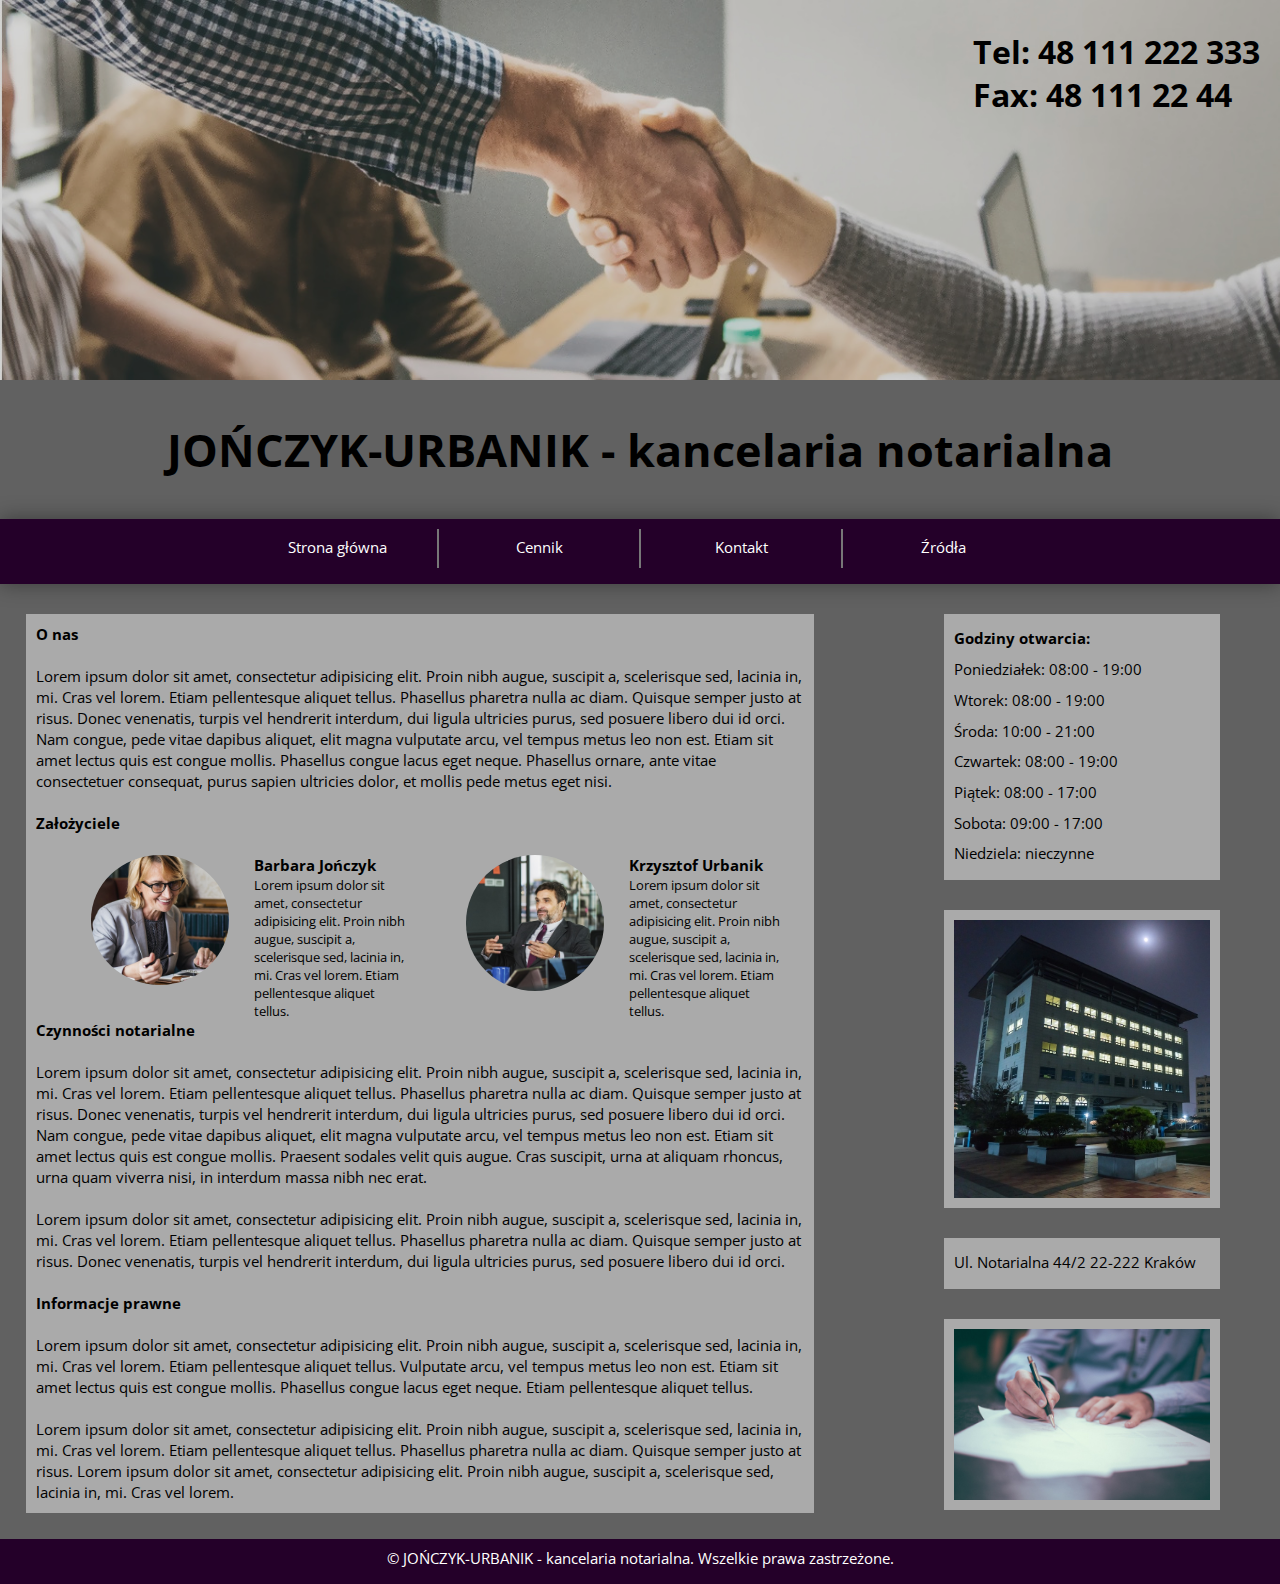
<file: index.html>
<!--Angelika Kubicka, gr.2, Informatyka Stosowana GGiOŚ-->
<!DOCTYPE html>
<html lang="pl-PL">
	<head>
	
		<title>JOŃCZYK-URBANIK – kancelaria notarialna</title>
		<meta charset="utf-8">
		<meta name="description" content="Strona internetowa kancelarii notarialnej">
		<meta name="keywords" content="notariusz, kancelaria notarialna, oświadczenia, testament">
		<link rel="stylesheet" type="text/css" href="projekt.css">
		<link href="https://fonts.googleapis.com/css?family=Open+Sans:400,700" rel="stylesheet"> 
		<script src="jquery-3.4.0.min.js"></script>
		
		<script>
			$(function()
				{
				var NavY = $('.nav').offset().top;
			  	var stickyNav = function()
					{
					var ScrollY = $(window).scrollTop();
						if (ScrollY > NavY) { 
							$('.nav').addClass('sticky');
							document.getElementById("stick").style.display="block";
							}
						else {
							$('.nav').removeClass('sticky'); 
							document.getElementById("stick").style.display="none";
						}
					};
					
				stickyNav();
				  
				$(window).scroll(function() {
				stickyNav();
					
				});
			});
			
			$(function(){
				$('#slideshow > div:gt(0)').hide();
			
			setInterval(function(){ 
				$('#slideshow > div:first')
				.fadeOut(2000)
				.next()
				.fadeIn(2000)
				.end()
				.appendTo('#slideshow');
				}, 4000);
			});
			
		</script>
				
	</head>
	<body>
	
		<div id="slideshow">
			<div>
				<img src="photo1.jpg" class="top_pic">
			</div> 
			<div>
				<img src="photo2.jpg" class="top_pic">
			</div>
			<div>
				<img src="photo3.jpg" class="top_pic">
			</div>
			<div>
				<img src="photo4.jpg" class="top_pic">
			</div>
		</div>
			
		<p id="phone">Tel: 48 111 222 333<br>Fax: 48 111 22 44</p>
		
		<div class="content">
		
			<div>
				<h1 id="title">JOŃCZYK-URBANIK - kancelaria notarialna</h1>
			</div>
		
			
			<div id="stick"></div>
			<div class="nav">
				<ul>
					<li><a href="index.html">Strona główna</a></li>
					<li><a href="cennik.html">Cennik</a></li>
					<li><a href="kontakt.html">Kontakt</a></li>
					<li><a href="zrodla.html">Źródła</a></li>
				</ul>
			</div>
		
			<div id="text">
				<h2>O nas</h2>
				<br>
				<p>Lorem ipsum dolor sit amet, consectetur adipisicing elit. Proin nibh augue, suscipit a, scelerisque sed, lacinia in, mi. Cras vel lorem. Etiam pellentesque aliquet tellus. Phasellus pharetra nulla ac diam. Quisque semper justo at risus. Donec venenatis, turpis vel hendrerit interdum, dui ligula ultricies purus, sed posuere libero dui id orci. Nam congue, pede vitae dapibus aliquet, elit magna vulputate arcu, vel tempus metus leo non est. Etiam sit amet lectus quis est congue mollis. Phasellus congue lacus eget neque. Phasellus ornare, ante vitae consectetuer consequat, purus sapien ultricies dolor, et mollis pede metus eget nisi.</p>
				<br>
				<h2>Założyciele</h2>
				<br>				
				<div class="person">
					<img src="photo5.jpg" class="circle" />
					<h4>Barbara Jończyk</h4>
					<p class="descr">Lorem ipsum dolor sit amet, consectetur adipisicing elit. Proin nibh augue, suscipit a, scelerisque sed, lacinia in, mi. Cras vel lorem. Etiam pellentesque aliquet tellus. 
					</p>
				</div>
				<div class="person">
					<img src="photo6.jpg" class="circle" />
					<h4>Krzysztof Urbanik</h4>
					<p class="descr">Lorem ipsum dolor sit amet, consectetur adipisicing elit. Proin nibh augue, suscipit a, scelerisque sed, lacinia in, mi. Cras vel lorem. Etiam pellentesque aliquet tellus.
					</p>
				</div>	
				<br>
				<div style="clear:both;"></div>
				<h2>Czynności notarialne</h2>
				<br>
				<p>Lorem ipsum dolor sit amet, consectetur adipisicing elit. Proin nibh augue, suscipit a, scelerisque sed, lacinia in, mi. Cras vel lorem. Etiam pellentesque aliquet tellus. Phasellus pharetra nulla ac diam. Quisque semper justo at risus. Donec venenatis, turpis vel hendrerit interdum, dui ligula ultricies purus, sed posuere libero dui id orci. Nam congue, pede vitae dapibus aliquet, elit magna vulputate arcu, vel tempus metus leo non est. Etiam sit amet lectus quis est congue mollis. Praesent sodales velit quis augue. Cras suscipit, urna at aliquam rhoncus, urna quam viverra nisi, in interdum massa nibh nec erat.
				<br><br>
				<p>Lorem ipsum dolor sit amet, consectetur adipisicing elit. Proin nibh augue, suscipit a, scelerisque sed, lacinia in, mi. Cras vel lorem. Etiam pellentesque aliquet tellus. Phasellus pharetra nulla ac diam. Quisque semper justo at risus. Donec venenatis, turpis vel hendrerit interdum, dui ligula ultricies purus, sed posuere libero dui id orci. </p>
				</p>
				<br>
				<h2>Informacje prawne</h2>
				<br>
				<p>Lorem ipsum dolor sit amet, consectetur adipisicing elit. Proin nibh augue, suscipit a, scelerisque sed, lacinia in, mi. Cras vel lorem. Etiam pellentesque aliquet tellus. Vulputate arcu, vel tempus metus leo non est. Etiam sit amet lectus quis est congue mollis. Phasellus congue lacus eget neque.  Etiam pellentesque aliquet tellus.
				<br><br>
				Lorem ipsum dolor sit amet, consectetur adipisicing elit. Proin nibh augue, suscipit a, scelerisque sed, lacinia in, mi. Cras vel lorem. Etiam pellentesque aliquet tellus. Phasellus pharetra nulla ac diam. Quisque semper justo at risus. Lorem ipsum dolor sit amet, consectetur adipisicing elit. Proin nibh augue, suscipit a, scelerisque sed, lacinia in, mi. Cras vel lorem.
			</div>
			
			<div class="side">
				<h4>Godziny otwarcia: </h4>
				Poniedziałek: 08:00 - 19:00<br>
				Wtorek: 08:00 - 19:00<br>
				Środa: 10:00 - 21:00<br>
				Czwartek: 08:00 - 19:00<br>
				Piątek: 08:00 - 17:00<br>
				Sobota: 09:00 - 17:00<br>
				Niedziela: nieczynne<br>
			</div>
			
			<div>
				<img src="building.jpg" class="side">
			</div>
					
			<div class="side">
			Ul. Notarialna 44/2 22-222 Kraków
			</div>	

			<div>
				<img src="paper.jpg" class="side"/>
			</div>	
		
			<footer>
				&copy JOŃCZYK-URBANIK - kancelaria notarialna. Wszelkie prawa zastrzeżone.
			</footer>
		
	</body>
</html>
</file>
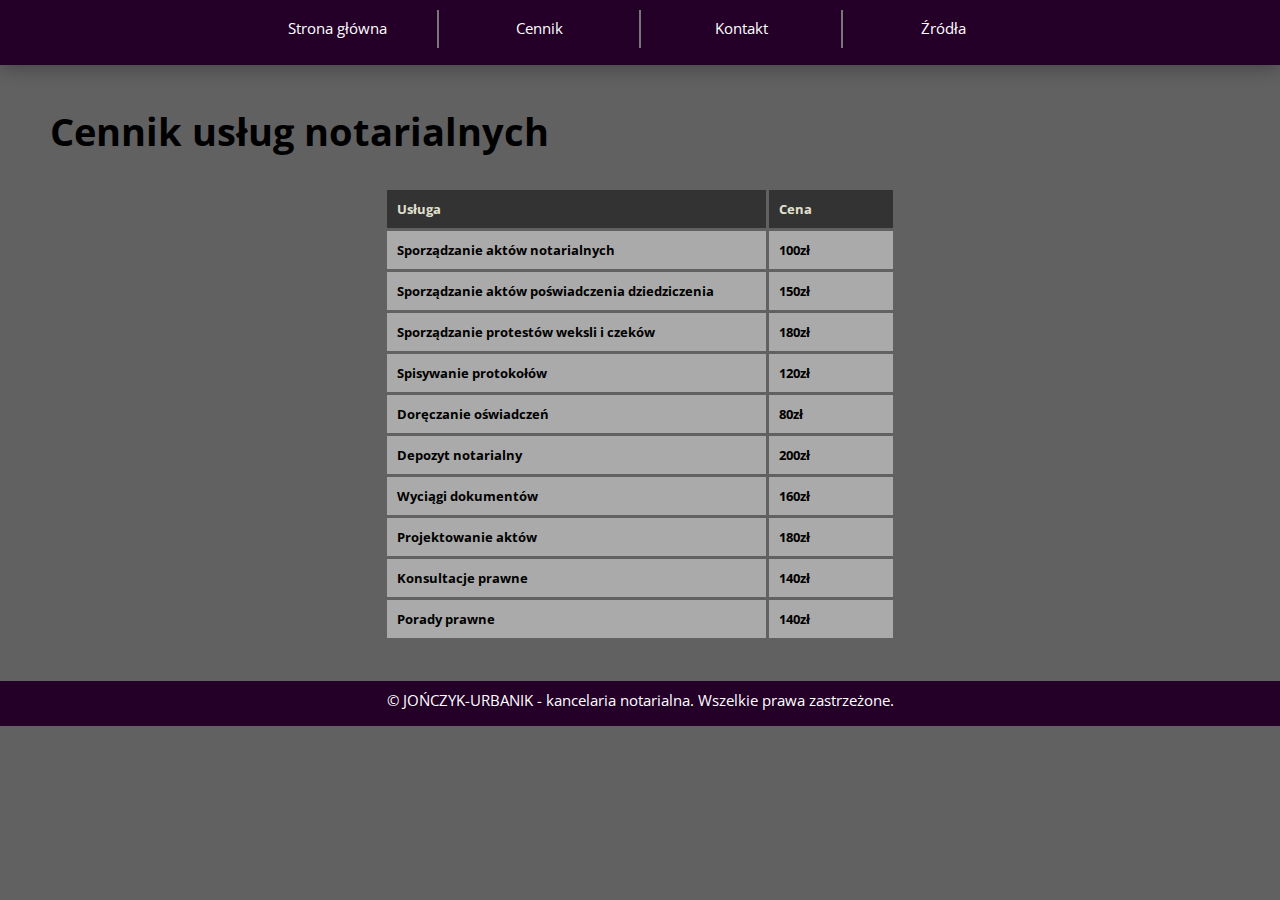
<file: cennik.html>
<!DOCTYPE html>
<html lang="pl-PL">
	<head>
		<title>Cennik</title>
		<meta charset="utf-8">
		<link rel="stylesheet" type="text/css" href="projekt.css">
		<link href="https://fonts.googleapis.com/css?family=Open+Sans:400,700" rel="stylesheet"> 
	</head>
	<body>
		<div class="nav">
				<ul>
					<li><a href="index.html">Strona główna</a></li>
					<li><a href="cennik.html">Cennik</a></li>
					<li><a href="kontakt.html">Kontakt</a></li>
					<li><a href="zrodla.html">Źródła</a></li>
				</ul>
		</div>
	
		<h1 class="p_title">Cennik usług notarialnych</h1>
		
		<table>
			<tr id="first">
				<th>Usługa</th>
				<th>Cena</th>
			</tr>
			<tr>
				<th>Sporządzanie aktów notarialnych</th>
				<th>100zł</th>
			</tr>
			<tr>
				<th>Sporządzanie aktów poświadczenia dziedziczenia</th>
				<th>150zł</th>
			</tr>
			<tr>
				<th>Sporządzanie protestów weksli i czeków</th>
				<th>180zł</th>
			</tr>
			<tr>
				<th>Spisywanie protokołów</th>
				<th>120zł</th>
			</tr>
			<tr>
				<th>Doręczanie oświadczeń</th>
				<th>80zł</th>
			</tr>
			<tr>
				<th>Depozyt notarialny</th>
				<th>200zł</th>
			</tr>
			<tr>
				<th>Wyciągi dokumentów</th>
				<th>160zł</th>
			</tr>
			<tr>
			<tr>
				<th>Projektowanie aktów</th>
				<th>180zł</th>
			</tr>
			<tr>
				<th>Konsultacje prawne</th>
				<th>140zł</th>
			</tr>
			<tr>
				<th>Porady prawne</th>
				<th>140zł</th>
			</tr>
			
		</table>
		
			
		<footer>
			&copy JOŃCZYK-URBANIK - kancelaria notarialna. Wszelkie prawa zastrzeżone.</div>
		</footer>
	
	</body>
</html>
</file>
<file: projekt.css>
*{
	margin: 0;
	padding: 0;
	font-size: 1.2vw;
}

body{
	background-color: #616161;
	font-family: 'Open Sans', sans-serif;
	height: 100%;
}

.top_pic{
	width: 100%;
	height: 380px;
	opacity: 0.8;
}

#slideshow {
	margin-top: 400px;
}

#slideshow > div {
	position: absolute;
	top: 0;
	left: 0;
	right: 0;
} 

#phone{
	font-size: 2.5vw;
	font-weight: bold;
	position: absolute;
	top: 30px;
	right: 20px;
}

.nav{
	overflow: hidden;
	background-color: #240029;
	width: 100%;
	height: 65px;
	text-align: center;
	box-shadow: 0 0 20px rgba(0,0,0,0.4);
}

#title{
	margin-top: 30px;
	margin-bottom: 20px;
	text-align: center;
	font-size: 3.5vw;
	padding: 1.5%;
}

#text{
	float: left;
	width: 65%;
	height: 70%;
	background-color: #aaa;
	margin: 2%;
	margin-top: 30px;
	padding: 10px;
	
}

.side{
	width: 22%;
	height: 10%;
	background-color: #aaa;
	float: right;
	margin: 30px 60px 0 20px;
	padding: 10px;
	line-height: 2;
}

.circle{
	width: 40%;
	height: 40%;
	border-radius: 50%;
	margin: 0 25px 25px 25px;
	float: left;
}

.person{
	float: left;
	width: 45%;
	margin-left: 30px;
}

.descr{
	font-size: 1vw
}

.sticky{
	width: 100%;
	position: fixed;
	left: 0;
	top: 0;
	z-index: 100;
}

ul {
	margin: 0;
	padding: 10px;
	list-style-type: none;
	display: inline-block;
	line-height: 250%;
}

ul a{
	text-decoration: none;
	color: #fff;
	display: block;
	
}

ul > li {
	float: left;
	width: 200px;
	height: 100%;
}
	
ul > li + li{
	border-left: 2px #777 solid;

}

ul > li:hover{
	background-color: #0f010d;
}

ul > li:hover > a{
	color: #f7b117;
}

#stick{
	display: none;
	background-color: #240029;
	width: 100%x;
	height: 65px;
}
	
footer {
	width: 100%;
	height: 30px;
	background-color: #240029;
	color: #fff;
	clear: both;
	text-align: center;
	padding: 5px 0px 10px 0px;
	line-height: 200%;
}

@media(max-width: 1340px){
	.side{
		width: 20%;
	}
	#text{
		width: 60%;
	}
}

@media(max-width: 1100px){

	.person{
		float: left;
		width: 45%;
		margin-left: 10px;
	}

	.top_pic{
		height: 300px;
	}
	
	#slideshow {
		margin-top: 320px;
	}
	
	.nav{
		line-height: 110px;
	}
	
	ul > li {
		width: 100px;
		height: 35px;
	}
	
	footer{
		height: 18px;
	}
	
	#text{
		margin-left: 30px;
	}
	
	.side{
		margin-right: 30px;
	}
}

@media(max-width: 750px){
	.side{
		width: 20%;
		margin: 10px 40px 0 10px;
	}
	
	#text{
		width: 50%;
		margin: 10px 10px 0 40px;
	}
	
	.top_pic{
		height: 200px;
	}
	
	#slideshow {
		margin-top: 220px;
	}
	
	footer{
		height: 10px;	
	}
}

/*cennik*/

table{
	margin-left: auto;
	margin-right: auto;
	width: 40%;
	height: 100%;
	text-align: left;
	margin-bottom: 40px;
	border-collapse: collapse;
	background-color: #aaa;
}

th{
	border: 3px solid #616161;
	padding: 10px;
	font-size: 1vw;
}

.p_title{
	margin: 40px 0 30px 50px;
	font-size: 3vw;
}

#first{
	background-color: #333333;
	color: #e1e1d0;
	font-size: 1.2vw;
}

table tr th:nth-child(2){
	width: 25%;
}

/*kontakt*/

#data{
	margin: 0 2.5% 5% 5%;
	background-color: #aaa;
	width: 30%;
	height: 50%;
	padding: 2.5%;
	font-size: 1.5vw;
	text-align: center;
	float: left;
}

#data > div{
	padding: 2px;
}

form{
	margin: 0 5% 5% 2.5%;
	background-color: #aaa;
	width: 40%;
	height: 600px;
	border: 2px solid #333;
	padding: 2.5%;
	float: right;
}

#result{
	color: red;
}

label{
	float: left;
	width: 10%;
	margin-top: 5%;
}

input[type=text]{
	width: 22%;
	padding: 1%;
	margin: 5% 5% 5% 8%;
	float: left;
}

input[type=submit]{
	background-color: black;
	color: white;
	display: block;
	padding: 2%;
	margin: 5% 5% 5% 8%;
	width: 30%;
}

textarea{
	margin: 5% 5% 5% 8%;
	width: 72%;
	min-height: 150px;
}

#map{
	margin: 0 0 0 8%;
	float: left;

}

@media(max-width: 1330px){
	#map{
	margin-left: 2%;
	}
	
	form{
	width: 32%;
	margin-left: 0;
	}

}

#box{
	margin-left: auto;
	margin-right: auto;
	margin-top: 10px;
	margin-bottom: 10px;
	background-color: #aaa;
	padding: 10px;
	width: 60%;
}

ol li{
	margin: 0 0 40px 30px;
}
</file>
